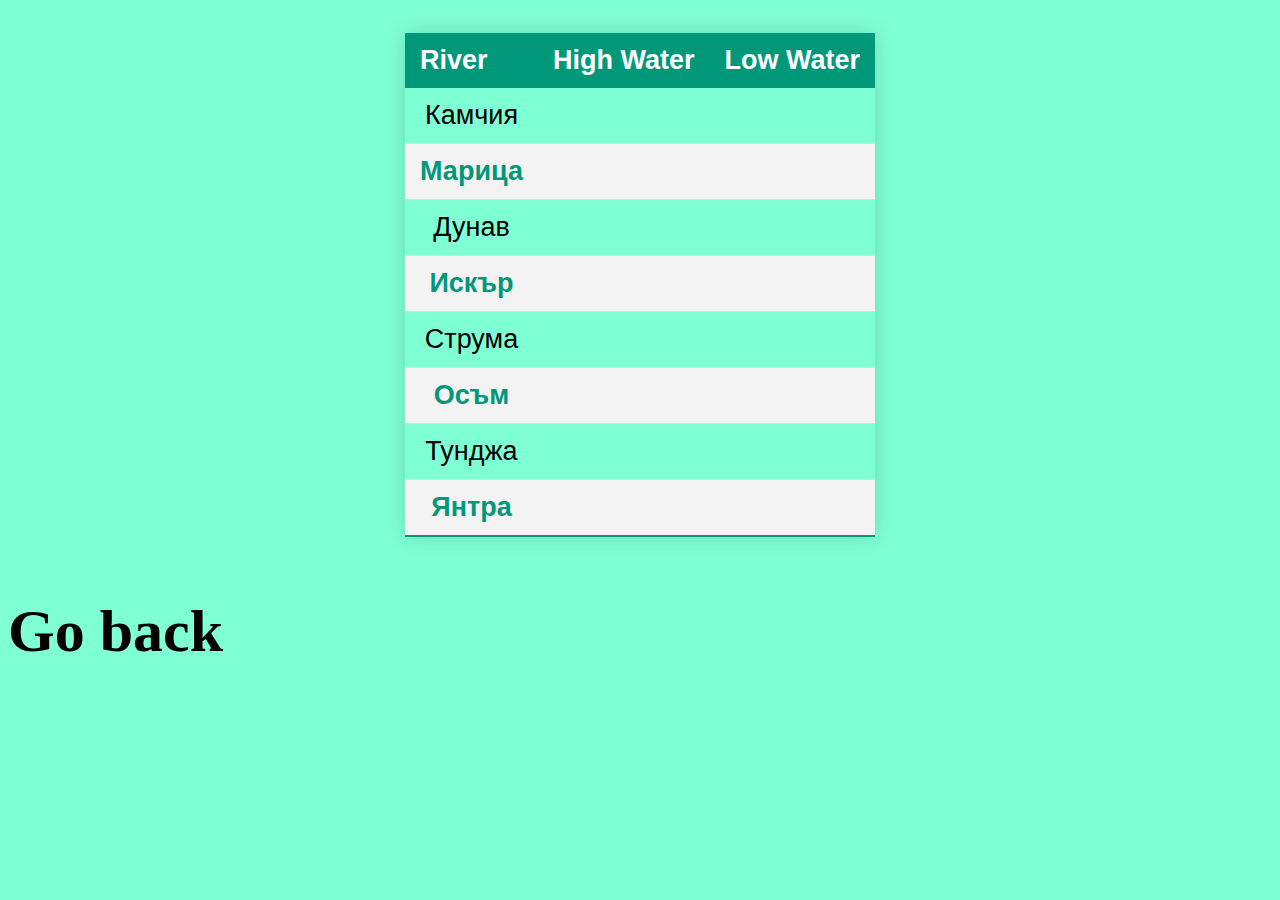
<file: html/info.html>
<!DOCTYPE html>
<html lang="en">
<head>
    <meta charset="UTF-8">
    <meta http-equiv="X-UA-Compatible" content="IE=edge">
    <meta name="viewport" content="width=device-width, initial-scale=1.0">
    <link rel="stylesheet" href="../css/info.css">
    <title>Info</title>
</head>
<body>
    <div class = "container">
        <table class="styled-table">
            <thead>
                <tr>
                    <th>River</th>
                    <th>High Water</th>
                    <th>Low Water</th>
                </tr>
            </thead>
            <tbody>
                <tr>
                    <td>Камчия</td>
                    <td></td>
                    <td></td>
                </tr>
                <tr class="active-row">
                    <td>Марица</td>
                    <td></td>
                    <td></td>
                </tr>
                <tr>
                    <td>Дунав</td>
                    <td></td>
                    <td></td>
                </tr>
                <tr class="active-row">
                    <td>Искър</td>
                    <td></td>
                    <td></td>
                </tr>
                <tr>
                    <td>Струма</td>
                    <td></td>
                    <td></td>
                </tr>
                <tr class="active-row">
                    <td>Осъм</td>
                    <td></td>
                    <td></td>
                </tr>
                <tr>
                    <td>Тунджа</td>
                    <td></td>
                    <td></td>
                </tr>
                <tr class="active-row">
                    <td>Янтра</td>
                    <td></td>
                    <td></td>
                </tr>
                <!-- and so on... -->
            </tbody>
        </table>
    </div>
    <h3><a href="../index.html">Go back</a></h3>
</body>
</html>
</file>
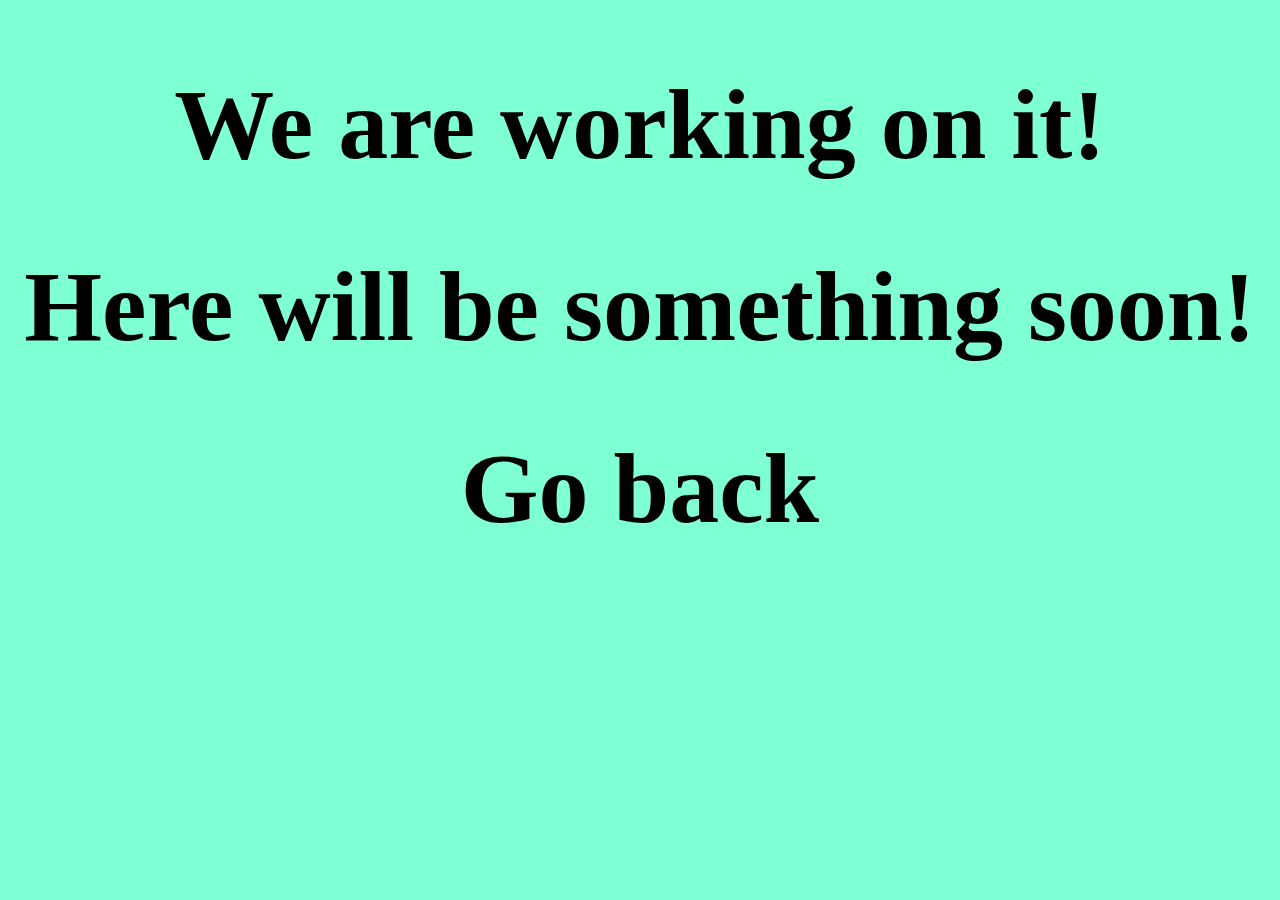
<file: html/moreCountries.html>
<!DOCTYPE html>
<html lang="en">
<head>
    <meta charset="UTF-8">
    <meta http-equiv="X-UA-Compatible" content="IE=edge">
    <meta name="viewport" content="width=device-width, initial-scale=1.0">
    <link rel="stylesheet" href="../css/moreCountries.css" type="text/css">
    <title>Ops</title>
</head>
<body>
    <h1>We are working on it!</h1>
    <h1>Here will be something soon!</h1>
    <h1><a href="../index.html">Go back</a></h1>
</body>
</html>
</file>
<file: css/info.css>
body{
    background-color: aquamarine;
    font-size: 30px;

}

.container{
    display:flex;
    justify-content: center;
}

table{
    text-align:center;
}
.styled-table {
    border-collapse: collapse;
    margin: 25px 0;
    font-size: 0.9em;
    font-family: sans-serif;
    min-width: 400px;
    box-shadow: 0 0 20px rgba(0, 0, 0, 0.15);
}


.styled-table thead tr {
    background-color: #009879;
    color: #ffffff;
    text-align: left;
}

.styled-table th,
.styled-table td {
    padding: 12px 15px;
}

.styled-table tbody tr {
    border-bottom: 1px solid #dddddd;
}

.styled-table tbody tr:nth-of-type(even) {
    background-color: #f3f3f3;
}

.styled-table tbody tr:last-of-type {
    border-bottom: 2px solid #009879;
}

.styled-table tbody tr.active-row {
    font-weight: bold;
    color: #009879;
}

a{
    text-decoration: none;
    color:black;
    transition: 2s;
    font-size: 60px;
}
a:hover{
    color: white;
    background-color: blue;
    transition: 2s;
    border-radius: 20px;
}
</file>
<file: css/moreCountries.css>
body{
    background-color: aquamarine;
    text-align: center;
    font-size: 50px;
}
a{
    text-decoration: none;
    color:black;
    transition: 2s;
}
a:hover{
    border: blueviolet 1px solid;
    border-radius: 18px;
    background-color: blueviolet;
    color:white;
    transition: 2s;
}
</file>
